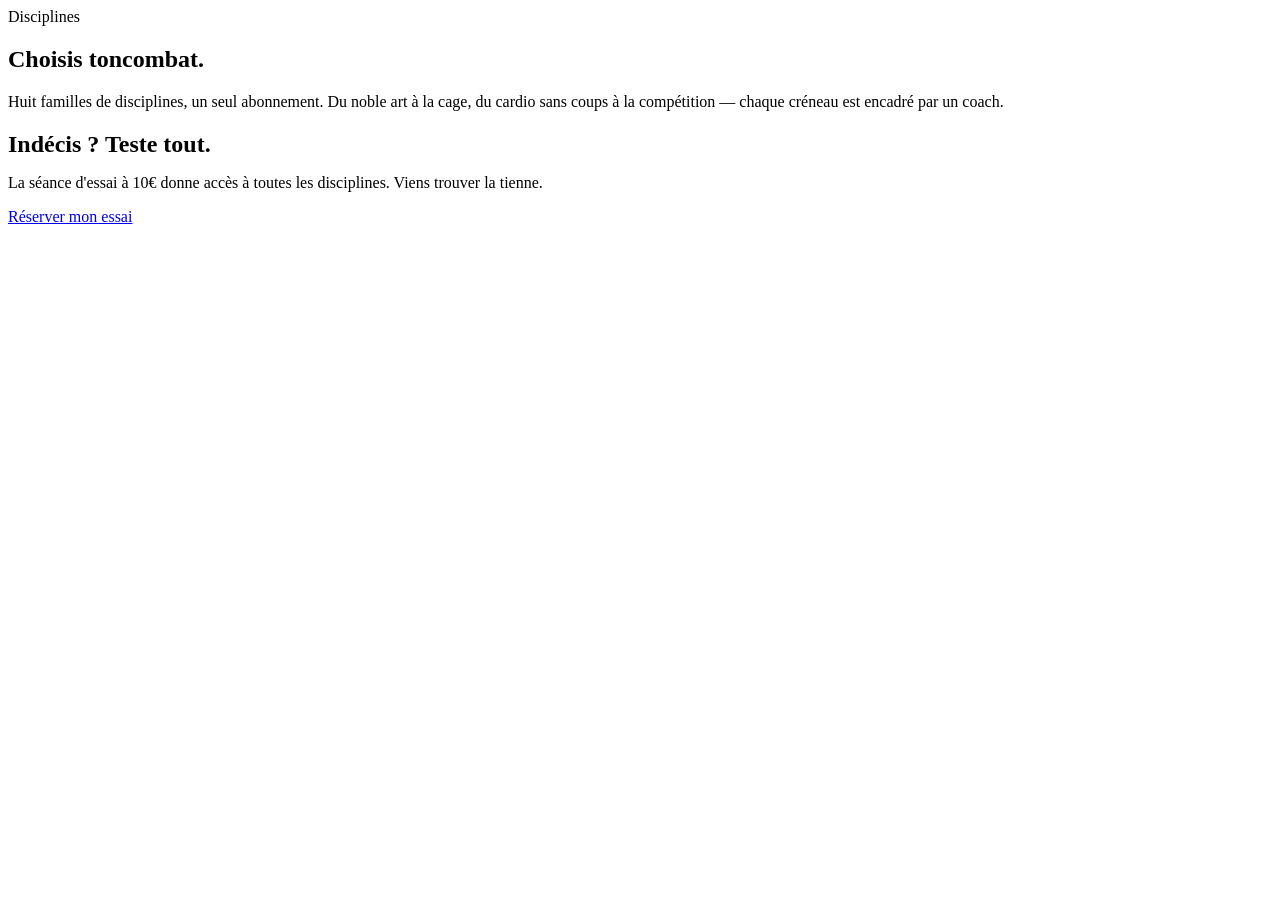
<file: activites/index.html>
<!doctype html>
<html lang="fr" data-theme="arena">
<head>
  <meta charset="UTF-8" />
  <meta name="viewport" content="width=device-width, initial-scale=1.0" />
  <title>Activités & disciplines — Boxing Center Portet</title>
  <meta name="description" content="Boxe anglaise, muay thaï, kick/K1, MMA, grappling, cross training, Lady Punch, boxe éducative. Toutes les disciplines de combat de la salle phare de Portet-sur-Garonne." />
  <link rel="canonical" href="https://boxingcenterportet.fr/activites/" />
  <meta name="theme-color" content="#06080d" />
  <meta property="og:title" content="Activités & disciplines — Boxing Center Portet" />
  <meta property="og:description" content="Toutes les disciplines de combat : boxe, muay thaï, MMA, cross training et plus." />
  <meta property="og:image" content="https://boxingcenterportet.fr/og.svg" />
  <link rel="icon" href="/favicon.svg" type="image/svg+xml" />
  <link rel="preconnect" href="https://fonts.googleapis.com" />
  <link rel="preconnect" href="https://fonts.gstatic.com" crossorigin />
  <link href="https://fonts.googleapis.com/css2?family=Fraunces:ital,opsz,wght@0,9..144,400;0,9..144,600;0,9..144,700;1,9..144,500&family=Oswald:wght@400;500;600;700&family=Inter:wght@400;500;600;700&family=JetBrains+Mono:wght@400;500&display=swap" rel="stylesheet" media="print" onload="this.media='all'" />
  <noscript><link href="https://fonts.googleapis.com/css2?family=Fraunces:ital,opsz,wght@0,9..144,400;0,9..144,600;0,9..144,700;1,9..144,500&family=Oswald:wght@400;500;600;700&family=Inter:wght@400;500;600;700&family=JetBrains+Mono:wght@400;500&display=swap" rel="stylesheet" /></noscript>
  <script>(function(){try{var t=localStorage.getItem('bcp-theme');var v=['arena','heritage','raw'];document.documentElement.setAttribute('data-theme',v.indexOf(t)>=0?t:'arena');}catch(e){}})();</script>
</head>
<body data-page="activites">
  <div class="curtain" id="curtain" aria-hidden="true"></div>
  <div id="site-nav"></div>
  <section class="page-head">
    <div class="wrap">
      <span class="eyebrow">Disciplines</span>
      <h1 class="display"><span class="reveal-line"><span>Choisis ton</span></span><span class="reveal-line"><span><span class="tint">combat.</span></span></span></h1>
      <p class="lead">Huit familles de disciplines, un seul abonnement. Du noble art à la cage, du cardio sans coups à la compétition — chaque créneau est encadré par un coach.</p>
    </div>
  </section>
  <section class="section">
    <div class="wrap">
      <div class="disc-grid" id="act-grid" data-reveal-group></div>
    </div>
  </section>
  <section class="section">
    <div class="wrap"><div class="cta-block" data-reveal>
      <h2 class="display" style="margin-bottom:.6rem">Indécis ? <span class="tint">Teste tout.</span></h2>
      <p class="lead" style="margin-inline:auto">La séance d'essai à 10€ donne accès à toutes les disciplines. Viens trouver la tienne.</p>
      <a class="btn btn--primary" href="/contact/">Réserver mon essai</a>
    </div></div>
  </section>
  <div id="site-footer"></div>
  <script type="module" src="/src/main.ts"></script>
</body>
</html>
</file>
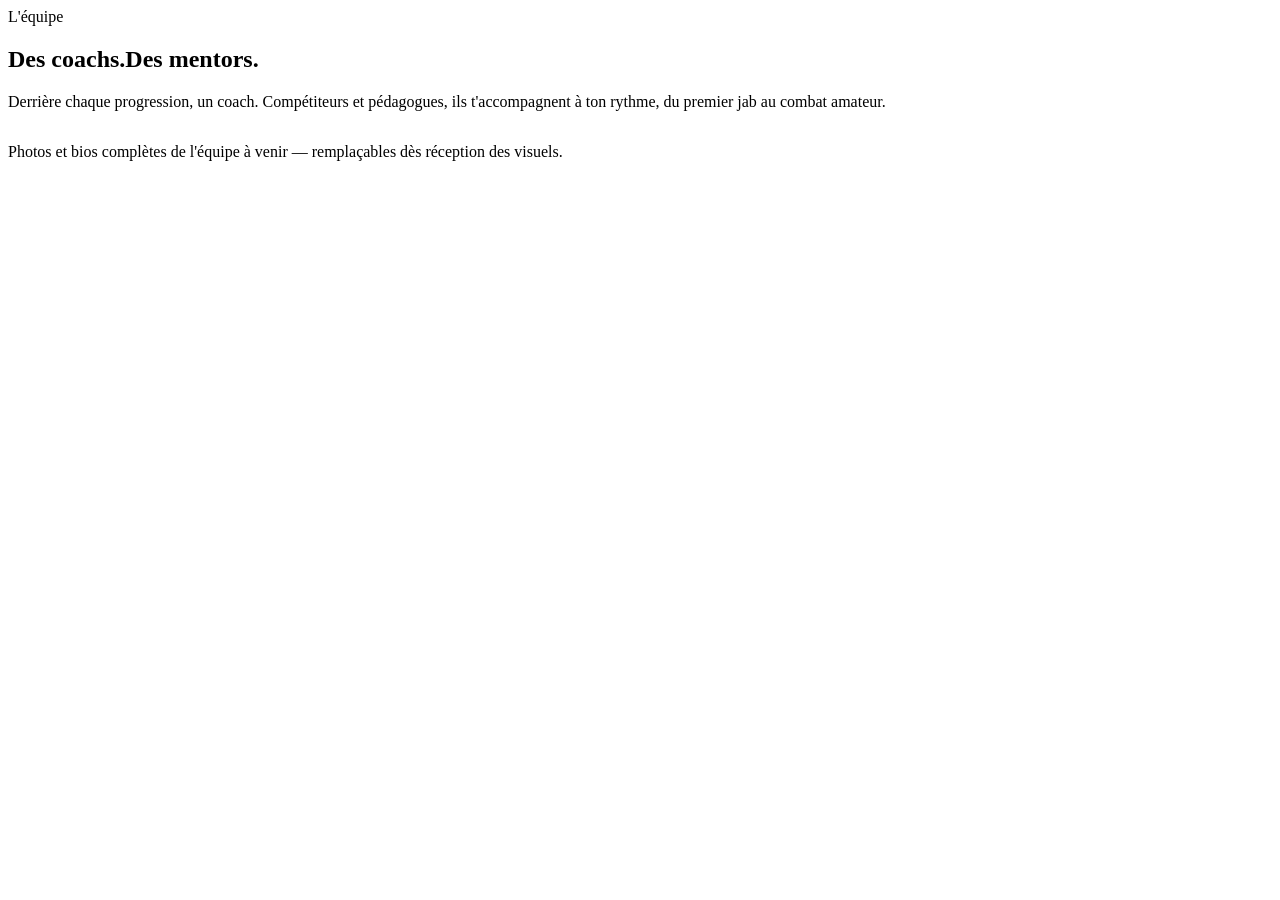
<file: coachs/index.html>
<!doctype html>
<html lang="fr" data-theme="arena">
<head>
  <meta charset="UTF-8" />
  <meta name="viewport" content="width=device-width, initial-scale=1.0" />
  <title>Coachs — Boxing Center Portet</title>
  <meta name="description" content="Une équipe de coachs passionnés et diplômés : boxe anglaise, muay thaï, MMA et préparation physique, du débutant au compétiteur, à Portet-sur-Garonne." />
  <link rel="canonical" href="https://boxingcenterportet.fr/coachs/" />
  <meta name="theme-color" content="#06080d" />
  <meta property="og:title" content="Coachs — Boxing Center Portet" />
  <meta property="og:image" content="https://boxingcenterportet.fr/og.svg" />
  <link rel="icon" href="/favicon.svg" type="image/svg+xml" />
  <link rel="preconnect" href="https://fonts.googleapis.com" />
  <link rel="preconnect" href="https://fonts.gstatic.com" crossorigin />
  <link href="https://fonts.googleapis.com/css2?family=Fraunces:ital,opsz,wght@0,9..144,400;0,9..144,600;0,9..144,700;1,9..144,500&family=Oswald:wght@400;500;600;700&family=Inter:wght@400;500;600;700&family=JetBrains+Mono:wght@400;500&display=swap" rel="stylesheet" media="print" onload="this.media='all'" />
  <noscript><link href="https://fonts.googleapis.com/css2?family=Fraunces:ital,opsz,wght@0,9..144,400;0,9..144,600;0,9..144,700;1,9..144,500&family=Oswald:wght@400;500;600;700&family=Inter:wght@400;500;600;700&family=JetBrains+Mono:wght@400;500&display=swap" rel="stylesheet" /></noscript>
  <script>(function(){try{var t=localStorage.getItem('bcp-theme');var v=['arena','heritage','raw'];document.documentElement.setAttribute('data-theme',v.indexOf(t)>=0?t:'arena');}catch(e){}})();</script>
</head>
<body data-page="coachs">
  <div class="curtain" id="curtain" aria-hidden="true"></div>
  <div id="site-nav"></div>
  <section class="page-head">
    <div class="wrap">
      <span class="eyebrow">L'équipe</span>
      <h1 class="display"><span class="reveal-line"><span>Des coachs.</span></span><span class="reveal-line"><span>Des <span class="tint">mentors.</span></span></span></h1>
      <p class="lead">Derrière chaque progression, un coach. Compétiteurs et pédagogues, ils t'accompagnent à ton rythme, du premier jab au combat amateur.</p>
    </div>
  </section>
  <section class="section">
    <div class="wrap"><div class="coach-grid" id="coach-grid" data-reveal-group></div>
      <p class="muted" style="margin-top:2rem">Photos et bios complètes de l'équipe à venir — remplaçables dès réception des visuels.</p>
    </div>
  </section>
  <div id="site-footer"></div>
  <script type="module" src="/src/main.ts"></script>
</body>
</html>
</file>
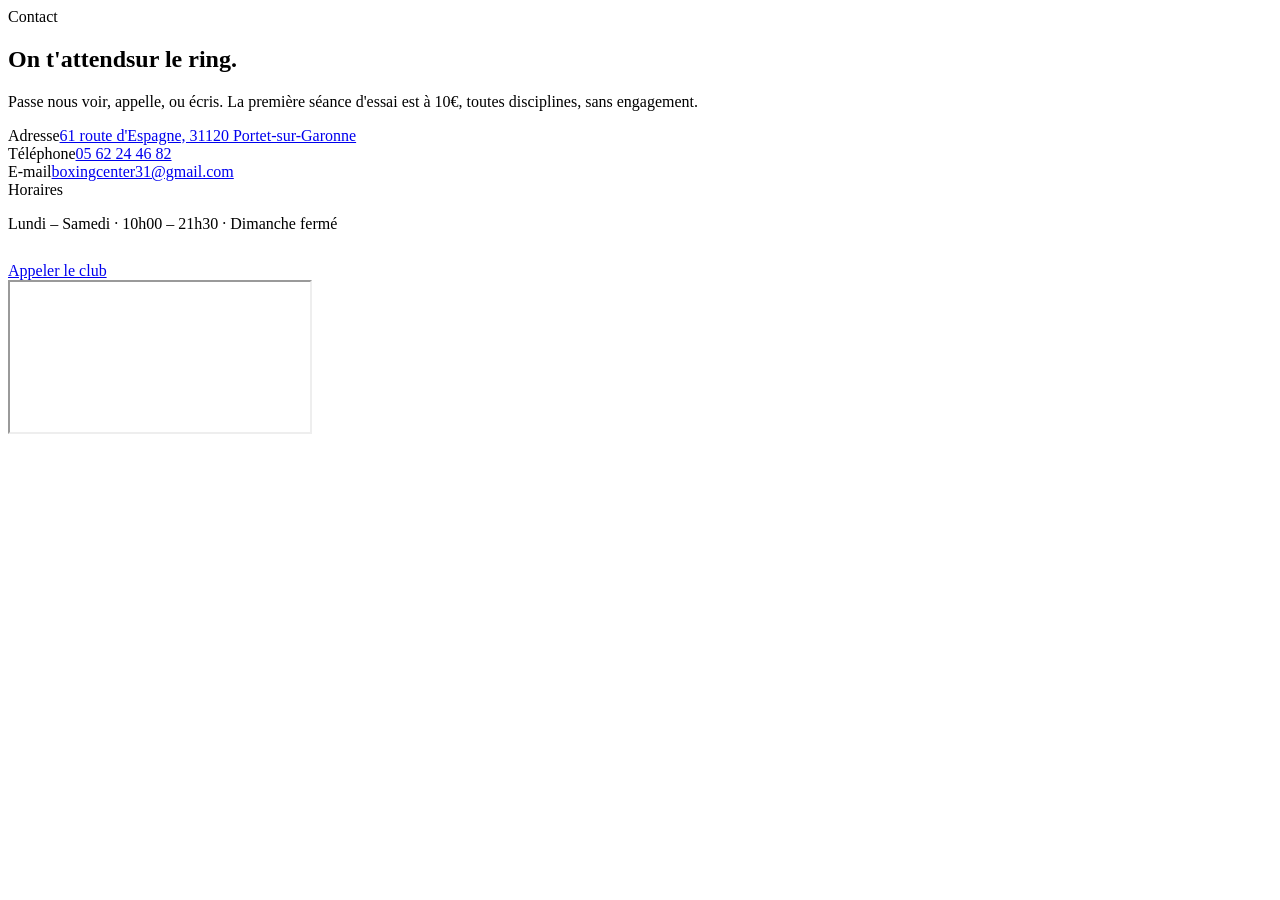
<file: contact/index.html>
<!doctype html>
<html lang="fr" data-theme="arena">
<head>
  <meta charset="UTF-8" />
  <meta name="viewport" content="width=device-width, initial-scale=1.0" />
  <title>Contact & accès — Boxing Center Portet-sur-Garonne</title>
  <meta name="description" content="Boxing Center Portet — 61 route d'Espagne, 31120 Portet-sur-Garonne. Tél. 05 62 24 46 82, boxingcenter31@gmail.com. Ouvert lundi à samedi 10h–21h30. Réservez votre séance d'essai à 10€." />
  <link rel="canonical" href="https://boxingcenterportet.fr/contact/" />
  <meta name="theme-color" content="#06080d" />
  <meta property="og:title" content="Contact & accès — Boxing Center Portet" />
  <meta property="og:image" content="https://boxingcenterportet.fr/og.svg" />
  <link rel="icon" href="/favicon.svg" type="image/svg+xml" />
  <link rel="preconnect" href="https://fonts.googleapis.com" />
  <link rel="preconnect" href="https://fonts.gstatic.com" crossorigin />
  <link href="https://fonts.googleapis.com/css2?family=Fraunces:ital,opsz,wght@0,9..144,400;0,9..144,600;0,9..144,700;1,9..144,500&family=Oswald:wght@400;500;600;700&family=Inter:wght@400;500;600;700&family=JetBrains+Mono:wght@400;500&display=swap" rel="stylesheet" media="print" onload="this.media='all'" />
  <noscript><link href="https://fonts.googleapis.com/css2?family=Fraunces:ital,opsz,wght@0,9..144,400;0,9..144,600;0,9..144,700;1,9..144,500&family=Oswald:wght@400;500;600;700&family=Inter:wght@400;500;600;700&family=JetBrains+Mono:wght@400;500&display=swap" rel="stylesheet" /></noscript>
  <script type="application/ld+json">
  {
    "@context": "https://schema.org",
    "@type": "SportsActivityLocation",
    "name": "Boxing Center Portet",
    "telephone": "+33562244682",
    "email": "boxingcenter31@gmail.com",
    "address": { "@type": "PostalAddress", "streetAddress": "61 route d'Espagne", "postalCode": "31120", "addressLocality": "Portet-sur-Garonne", "addressCountry": "FR" },
    "geo": { "@type": "GeoCoordinates", "latitude": 43.5236, "longitude": 1.4053 },
    "openingHoursSpecification": [{ "@type": "OpeningHoursSpecification", "dayOfWeek": ["Monday","Tuesday","Wednesday","Thursday","Friday","Saturday"], "opens": "10:00", "closes": "21:30" }]
  }
  </script>
  <script>(function(){try{var t=localStorage.getItem('bcp-theme');var v=['arena','heritage','raw'];document.documentElement.setAttribute('data-theme',v.indexOf(t)>=0?t:'arena');}catch(e){}})();</script>
</head>
<body data-page="contact">
  <div class="curtain" id="curtain" aria-hidden="true"></div>
  <div id="site-nav"></div>
  <section class="page-head">
    <div class="wrap">
      <span class="eyebrow">Contact</span>
      <h1 class="display"><span class="reveal-line"><span>On t'attend</span></span><span class="reveal-line"><span>sur le <span class="tint">ring.</span></span></span></h1>
      <p class="lead">Passe nous voir, appelle, ou écris. La première séance d'essai est à 10€, toutes disciplines, sans engagement.</p>
    </div>
  </section>
  <section class="section">
    <div class="wrap contact-grid">
      <div data-reveal-group>
        <div class="contact-line" data-reveal><span>Adresse</span><a href="https://maps.google.com/?q=61%20route%20d'Espagne%2031120%20Portet-sur-Garonne" target="_blank" rel="noopener">61 route d'Espagne, 31120 Portet-sur-Garonne</a></div>
        <div class="contact-line" data-reveal><span>Téléphone</span><a href="tel:+33562244682">05 62 24 46 82</a></div>
        <div class="contact-line" data-reveal><span>E-mail</span><a href="mailto:boxingcenter31@gmail.com">boxingcenter31@gmail.com</a></div>
        <div class="contact-line" data-reveal><span>Horaires</span><p>Lundi – Samedi · 10h00 – 21h30 · Dimanche fermé</p></div>
        <div style="margin-top:1.8rem" data-reveal><a class="btn btn--primary" href="tel:+33562244682">Appeler le club</a></div>
      </div>
      <div class="map-frame" data-reveal>
        <iframe loading="lazy" referrerpolicy="no-referrer-when-downgrade" title="Carte Boxing Center Portet" src="https://www.google.com/maps?q=61%20route%20d'Espagne%2031120%20Portet-sur-Garonne&output=embed"></iframe>
      </div>
    </div>
  </section>
  <div id="site-footer"></div>
  <script type="module" src="/src/main.ts"></script>
</body>
</html>
</file>
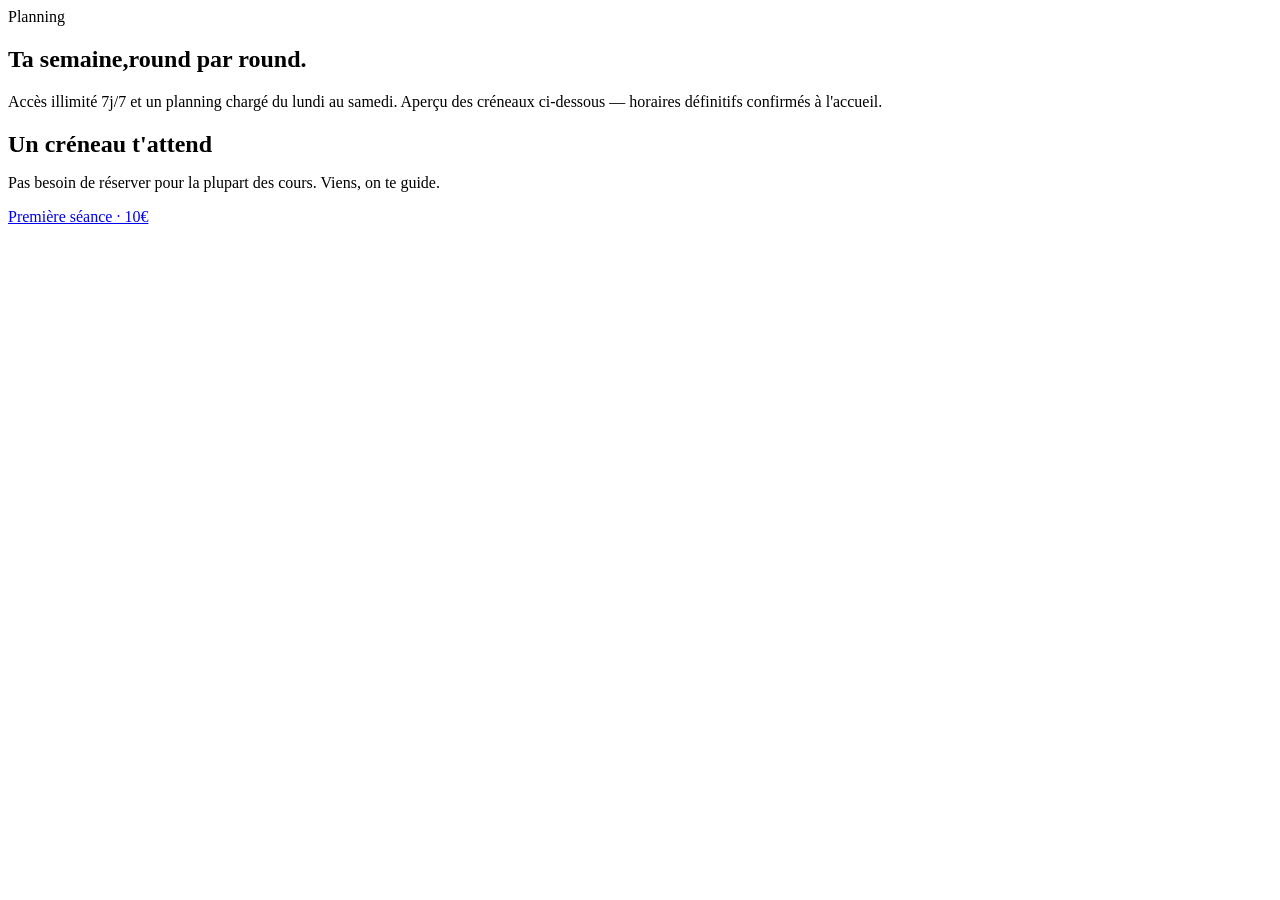
<file: plannings/index.html>
<!doctype html>
<html lang="fr" data-theme="arena">
<head>
  <meta charset="UTF-8" />
  <meta name="viewport" content="width=device-width, initial-scale=1.0" />
  <title>Planning des cours — Boxing Center Portet</title>
  <meta name="description" content="Le planning hebdomadaire des cours de la salle de Portet-sur-Garonne : boxe anglaise, muay thaï, MMA, cross training, sparring et plus, du lundi au samedi." />
  <link rel="canonical" href="https://boxingcenterportet.fr/plannings/" />
  <meta name="theme-color" content="#06080d" />
  <meta property="og:title" content="Planning des cours — Boxing Center Portet" />
  <meta property="og:image" content="https://boxingcenterportet.fr/og.svg" />
  <link rel="icon" href="/favicon.svg" type="image/svg+xml" />
  <link rel="preconnect" href="https://fonts.googleapis.com" />
  <link rel="preconnect" href="https://fonts.gstatic.com" crossorigin />
  <link href="https://fonts.googleapis.com/css2?family=Fraunces:ital,opsz,wght@0,9..144,400;0,9..144,600;0,9..144,700;1,9..144,500&family=Oswald:wght@400;500;600;700&family=Inter:wght@400;500;600;700&family=JetBrains+Mono:wght@400;500&display=swap" rel="stylesheet" media="print" onload="this.media='all'" />
  <noscript><link href="https://fonts.googleapis.com/css2?family=Fraunces:ital,opsz,wght@0,9..144,400;0,9..144,600;0,9..144,700;1,9..144,500&family=Oswald:wght@400;500;600;700&family=Inter:wght@400;500;600;700&family=JetBrains+Mono:wght@400;500&display=swap" rel="stylesheet" /></noscript>
  <script>(function(){try{var t=localStorage.getItem('bcp-theme');var v=['arena','heritage','raw'];document.documentElement.setAttribute('data-theme',v.indexOf(t)>=0?t:'arena');}catch(e){}})();</script>
</head>
<body data-page="plannings">
  <div class="curtain" id="curtain" aria-hidden="true"></div>
  <div id="site-nav"></div>
  <section class="page-head">
    <div class="wrap">
      <span class="eyebrow">Planning</span>
      <h1 class="display"><span class="reveal-line"><span>Ta semaine,</span></span><span class="reveal-line"><span>round par <span class="tint">round.</span></span></span></h1>
      <p class="lead">Accès illimité 7j/7 et un planning chargé du lundi au samedi. Aperçu des créneaux ci-dessous — horaires définitifs confirmés à l'accueil.</p>
    </div>
  </section>
  <section class="section">
    <div class="wrap"><div class="planning" id="planning-grid" data-reveal-group></div></div>
  </section>
  <section class="section">
    <div class="wrap"><div class="cta-block" data-reveal>
      <h2 class="display" style="margin-bottom:.6rem">Un créneau t'attend</h2>
      <p class="lead" style="margin-inline:auto">Pas besoin de réserver pour la plupart des cours. Viens, on te guide.</p>
      <a class="btn btn--primary" href="/contact/">Première séance · 10€</a>
    </div></div>
  </section>
  <div id="site-footer"></div>
  <script type="module" src="/src/main.ts"></script>
</body>
</html>
</file>
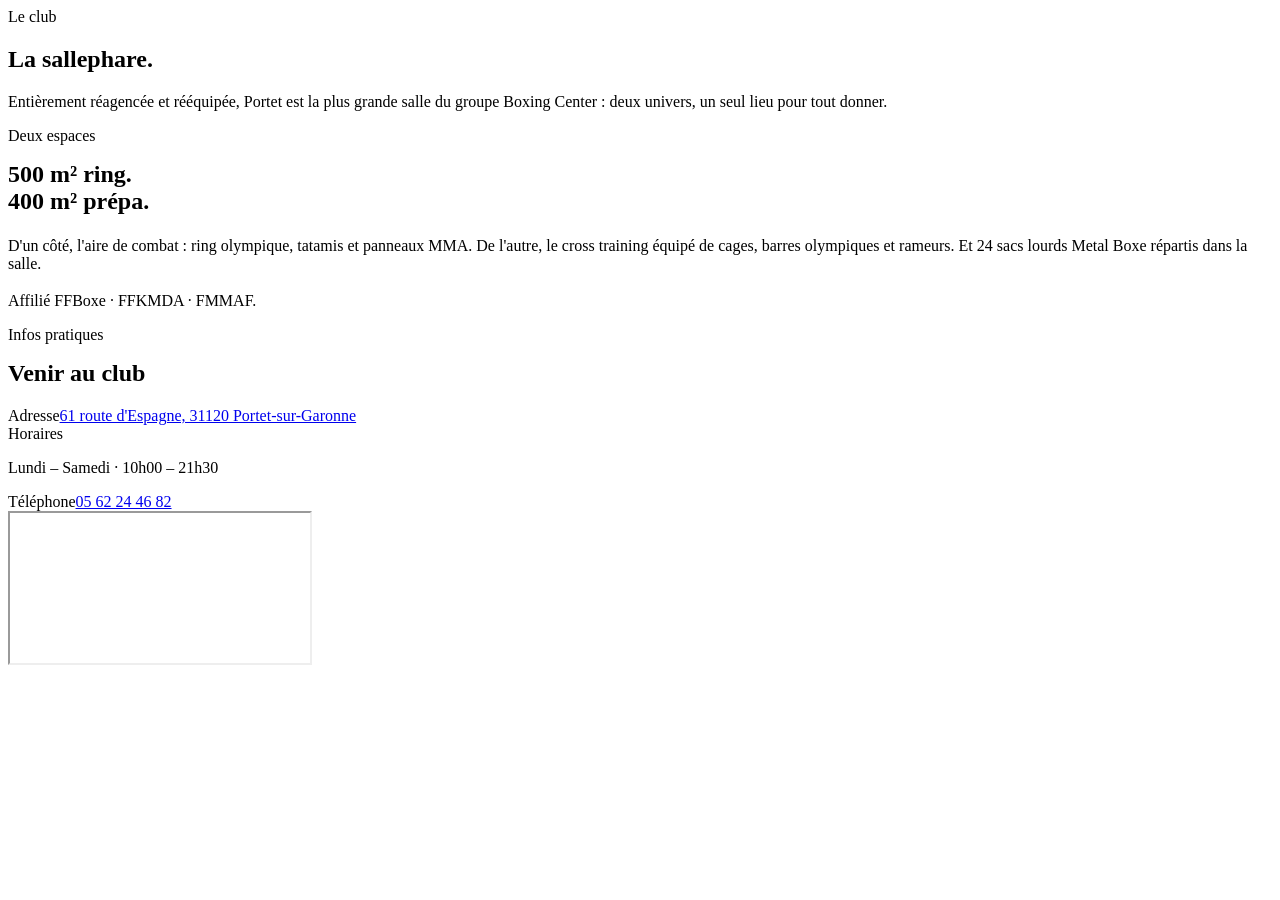
<file: salles/index.html>
<!doctype html>
<html lang="fr" data-theme="arena">
<head>
  <meta charset="UTF-8" />
  <meta name="viewport" content="width=device-width, initial-scale=1.0" />
  <title>Le club — 800 m² à Portet-sur-Garonne | Boxing Center Portet</title>
  <meta name="description" content="La plus grande salle du groupe Boxing Center : 500 m² de combat, 400 m² de cross training, ring olympique, tatamis, panneaux MMA et 24 sacs lourds Metal Boxe à Portet-sur-Garonne." />
  <link rel="canonical" href="https://boxingcenterportet.fr/salles/" />
  <meta name="theme-color" content="#06080d" />
  <meta property="og:title" content="Le club — 800 m² de combat | Boxing Center Portet" />
  <meta property="og:image" content="https://boxingcenterportet.fr/og.svg" />
  <link rel="icon" href="/favicon.svg" type="image/svg+xml" />
  <link rel="preconnect" href="https://fonts.googleapis.com" />
  <link rel="preconnect" href="https://fonts.gstatic.com" crossorigin />
  <link href="https://fonts.googleapis.com/css2?family=Fraunces:ital,opsz,wght@0,9..144,400;0,9..144,600;0,9..144,700;1,9..144,500&family=Oswald:wght@400;500;600;700&family=Inter:wght@400;500;600;700&family=JetBrains+Mono:wght@400;500&display=swap" rel="stylesheet" media="print" onload="this.media='all'" />
  <noscript><link href="https://fonts.googleapis.com/css2?family=Fraunces:ital,opsz,wght@0,9..144,400;0,9..144,600;0,9..144,700;1,9..144,500&family=Oswald:wght@400;500;600;700&family=Inter:wght@400;500;600;700&family=JetBrains+Mono:wght@400;500&display=swap" rel="stylesheet" /></noscript>
  <script>(function(){try{var t=localStorage.getItem('bcp-theme');var v=['arena','heritage','raw'];document.documentElement.setAttribute('data-theme',v.indexOf(t)>=0?t:'arena');}catch(e){}})();</script>
</head>
<body data-page="salles">
  <div class="curtain" id="curtain" aria-hidden="true"></div>
  <div id="site-nav"></div>
  <section class="page-head">
    <div class="wrap">
      <span class="eyebrow">Le club</span>
      <h1 class="display"><span class="reveal-line"><span>La salle</span></span><span class="reveal-line"><span><span class="tint">phare.</span></span></span></h1>
      <p class="lead">Entièrement réagencée et rééquipée, Portet est la plus grande salle du groupe Boxing Center : deux univers, un seul lieu pour tout donner.</p>
    </div>
  </section>
  <section class="section">
    <div class="wrap split">
      <div data-reveal>
        <span class="eyebrow">Deux espaces</span>
        <h2 class="display" style="margin:1rem 0 1.4rem">500 m² ring.<br>400 m² <span class="tint">prépa.</span></h2>
        <p class="lead">D'un côté, l'aire de combat : ring olympique, tatamis et panneaux MMA. De l'autre, le cross training équipé de cages, barres olympiques et rameurs. Et 24 sacs lourds Metal Boxe répartis dans la salle.</p>
        <p class="muted" style="margin-top:1.2rem">Affilié FFBoxe · FFKMDA · FMMAF.</p>
      </div>
      <div class="feature-card" id="specs" data-reveal></div>
    </div>
  </section>
  <section class="section band">
    <div class="wrap">
      <div class="sec-head"><div><span class="eyebrow">Infos pratiques</span><h2 class="display" style="margin-top:1rem">Venir au <span class="tint">club</span></h2></div></div>
      <div class="contact-grid">
        <div data-reveal-group>
          <div class="contact-line" data-reveal><span>Adresse</span><a href="https://maps.google.com/?q=61%20route%20d'Espagne%2031120%20Portet-sur-Garonne" target="_blank" rel="noopener">61 route d'Espagne, 31120 Portet-sur-Garonne</a></div>
          <div class="contact-line" data-reveal><span>Horaires</span><p>Lundi – Samedi · 10h00 – 21h30</p></div>
          <div class="contact-line" data-reveal><span>Téléphone</span><a href="tel:+33562244682">05 62 24 46 82</a></div>
        </div>
        <div class="map-frame" data-reveal>
          <iframe loading="lazy" referrerpolicy="no-referrer-when-downgrade" title="Carte Boxing Center Portet" src="https://www.google.com/maps?q=61%20route%20d'Espagne%2031120%20Portet-sur-Garonne&output=embed"></iframe>
        </div>
      </div>
    </div>
  </section>
  <div id="site-footer"></div>
  <script type="module" src="/src/main.ts"></script>
</body>
</html>
</file>
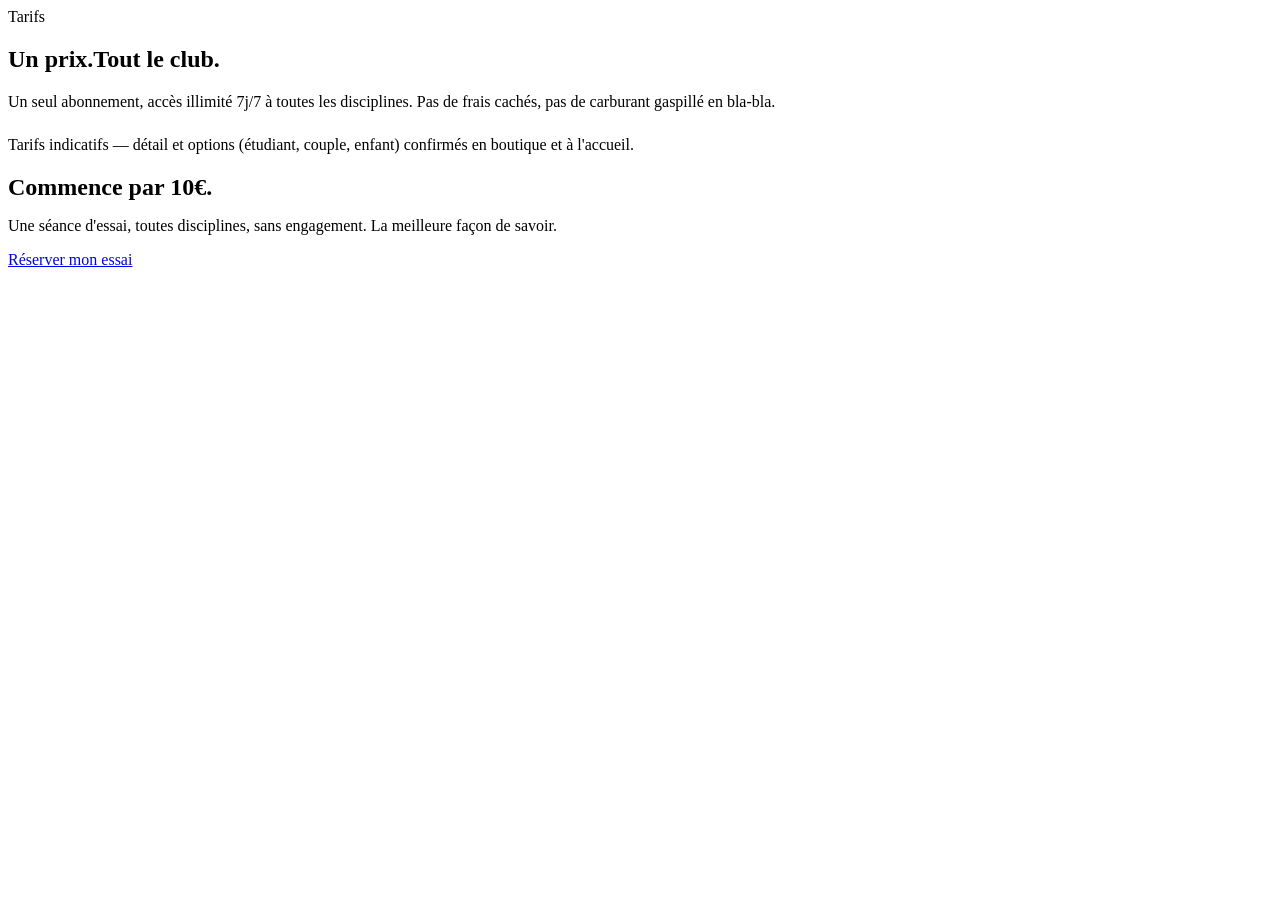
<file: tarifs/index.html>
<!doctype html>
<html lang="fr" data-theme="arena">
<head>
  <meta charset="UTF-8" />
  <meta name="viewport" content="width=device-width, initial-scale=1.0" />
  <title>Tarifs & abonnements — Boxing Center Portet</title>
  <meta name="description" content="Séance d'essai à 10€, abonnements mensuels de 36 à 44€ (tarif étudiant), formules annuelles et créneaux enfants. Accès illimité 7j/7 à toutes les disciplines à Portet-sur-Garonne." />
  <link rel="canonical" href="https://boxingcenterportet.fr/tarifs/" />
  <meta name="theme-color" content="#06080d" />
  <meta property="og:title" content="Tarifs & abonnements — Boxing Center Portet" />
  <meta property="og:image" content="https://boxingcenterportet.fr/og.svg" />
  <link rel="icon" href="/favicon.svg" type="image/svg+xml" />
  <link rel="preconnect" href="https://fonts.googleapis.com" />
  <link rel="preconnect" href="https://fonts.gstatic.com" crossorigin />
  <link href="https://fonts.googleapis.com/css2?family=Fraunces:ital,opsz,wght@0,9..144,400;0,9..144,600;0,9..144,700;1,9..144,500&family=Oswald:wght@400;500;600;700&family=Inter:wght@400;500;600;700&family=JetBrains+Mono:wght@400;500&display=swap" rel="stylesheet" media="print" onload="this.media='all'" />
  <noscript><link href="https://fonts.googleapis.com/css2?family=Fraunces:ital,opsz,wght@0,9..144,400;0,9..144,600;0,9..144,700;1,9..144,500&family=Oswald:wght@400;500;600;700&family=Inter:wght@400;500;600;700&family=JetBrains+Mono:wght@400;500&display=swap" rel="stylesheet" /></noscript>
  <script>(function(){try{var t=localStorage.getItem('bcp-theme');var v=['arena','heritage','raw'];document.documentElement.setAttribute('data-theme',v.indexOf(t)>=0?t:'arena');}catch(e){}})();</script>
</head>
<body data-page="tarifs">
  <div class="curtain" id="curtain" aria-hidden="true"></div>
  <div id="site-nav"></div>
  <section class="page-head">
    <div class="wrap">
      <span class="eyebrow">Tarifs</span>
      <h1 class="display"><span class="reveal-line"><span>Un prix.</span></span><span class="reveal-line"><span>Tout le <span class="tint">club.</span></span></span></h1>
      <p class="lead">Un seul abonnement, accès illimité 7j/7 à toutes les disciplines. Pas de frais cachés, pas de carburant gaspillé en bla-bla.</p>
    </div>
  </section>
  <section class="section">
    <div class="wrap"><div class="tarifs" id="tarifs-grid" data-reveal-group></div>
      <p class="muted" style="margin-top:1.6rem">Tarifs indicatifs — détail et options (étudiant, couple, enfant) confirmés en boutique et à l'accueil.</p>
    </div>
  </section>
  <section class="section">
    <div class="wrap"><div class="cta-block" data-reveal>
      <h2 class="display" style="margin-bottom:.6rem">Commence par <span class="tint">10€.</span></h2>
      <p class="lead" style="margin-inline:auto">Une séance d'essai, toutes disciplines, sans engagement. La meilleure façon de savoir.</p>
      <a class="btn btn--primary" href="/contact/">Réserver mon essai</a>
    </div></div>
  </section>
  <div id="site-footer"></div>
  <script type="module" src="/src/main.ts"></script>
</body>
</html>
</file>
